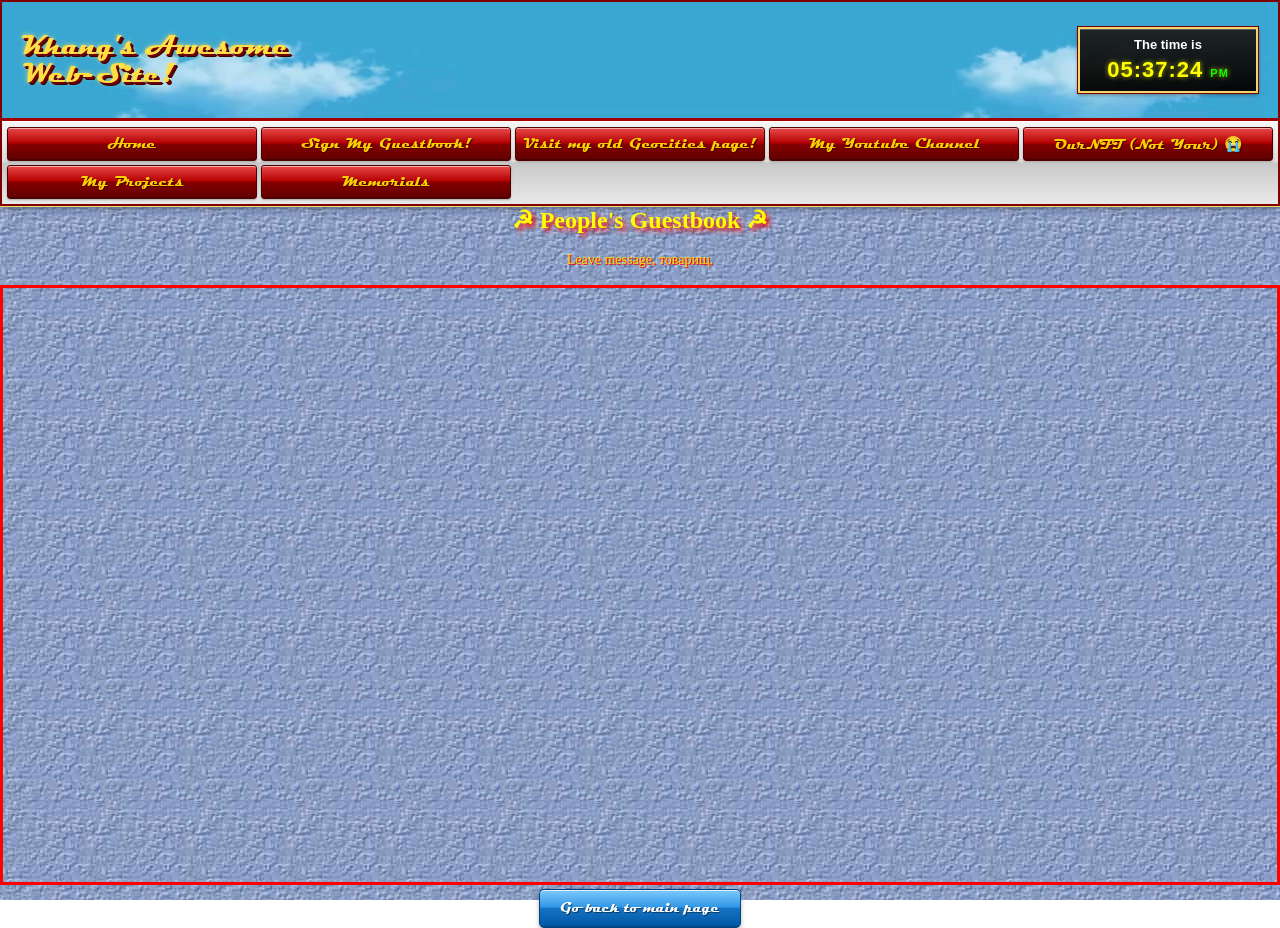
<file: website/guestbook.html>
<!doctype html>
<html lang="vi">
  <head>
    <meta charset="UTF-8" />
    <meta name="viewport" content="width=device-width, initial-scale=1.0" />
    <title>My Website!</title>
    <link rel="icon" href="../avicon.ico" type="image/x-icon" />
    <link rel="shortcut icon" href="../favicon.ico" type="image/x-icon" />
    <link rel="stylesheet" href="../css/style.css" />
    <script src="../css/script.js"></script>
  </head>

  <style>
    body {
      background-image: url("../img/0000201-tile.jpg");
      background-repeat: repeat;
      background-attachment: fixed;
    }
  </style>
  

<header class="top-bar">
  <!-- Upper header: title and clock -->
  <div class="header-main">


<div class="logo">


  <a href="../index.html" class="logo-text">
    Khang's Awesome<br />
    Web-Site!
  </a>
</div>

<div class="vintage-clock-container">
  <div class="clock-label">The time is</div>
  <span id="clock-text">00:00:00</span>
</div>


  </div>

  <!-- Five-column navigation -->

  <nav class="header-navigation" aria-label="Main navigation">
    <ul class="nav-list">


  <li>
    <a href="../index.html" class="nav-link">Home</a>
  </li>

  <li>
    <a href="guestbook.html" class="nav-link">
      Sign My Guestbook!
    </a>
  </li>

  <li>
    <a href="https://kahng2000.neocities.org/" class="nav-link">
      Visit my old Geocities page!
    </a>
  </li>

  <li>
    <a href="youtube.html" class="nav-link">
      My Youtube Channel
    </a>
  </li>

  <li>
    <a href="nft.html" class="nav-link">
      OurNFT (Not Your) 😭
    </a>
  </li>

  <li>
    <a href="projects.html" class="nav-link">
      My Projects
    </a>
  </li>

  <li>
    <a href="memorial.html" class="nav-link">
      Memorials
    </a>
  </li>

</ul>


  </nav>
</header>
<center>
    <h2>☭ People's Guestbook ☭</h2>
    <p>Leave message, товарищ.</p>

    <iframe 
    src="https://comradekhang.atabook.org/"
    width="100%" 
    height="600"
    style="border:3px solid red;">
    </iframe>
    <button class="glossy-button" onclick="location.href='../index.html'">Go back to main page</button>
</center>
      </body>
</html>
</file>
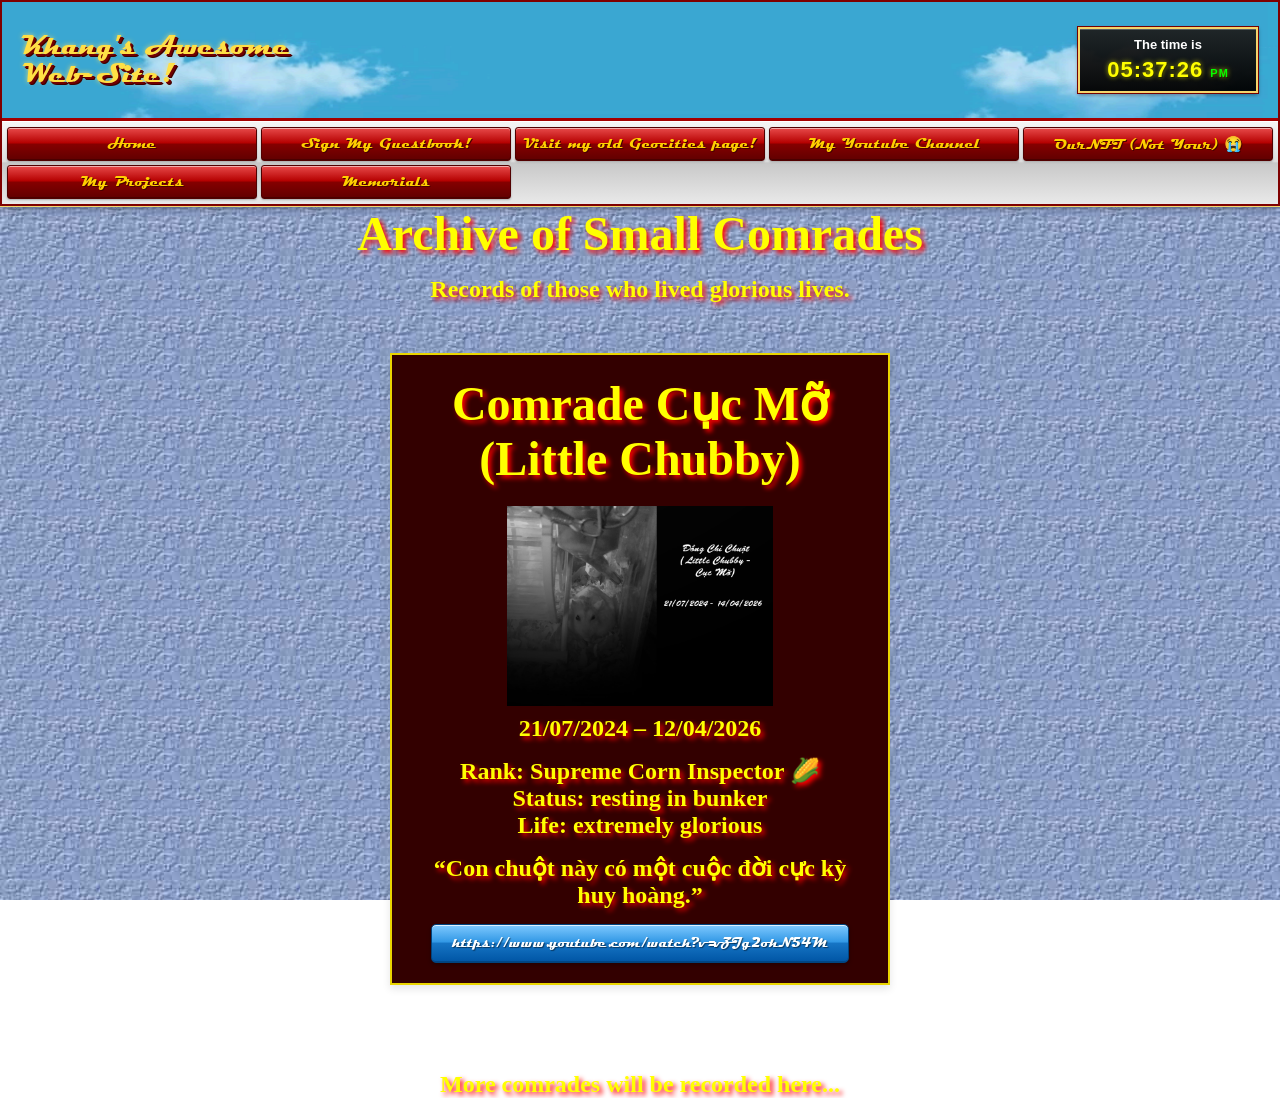
<file: website/memorial.html>
<!doctype html>
<html lang="vi">
  <head>
    <meta charset="UTF-8" />
    <meta name="viewport" content="width=device-width, initial-scale=1.0" />
    <title>My Website!</title>
    <link rel="icon" href="../avicon.ico" type="image/x-icon" />
    <link rel="shortcut icon" href="../favicon.ico" type="image/x-icon" />
    <link rel="stylesheet" href="../css/style.css" />
    <script src="../css/script.js"></script>
  </head>

  <style>
    body {
      background-image: url("../img/0000201-tile.jpg");
      background-repeat: repeat;
      background-attachment: fixed;
    }
  </style>
  

<header class="top-bar">
  <!-- Upper header: title and clock -->
  <div class="header-main">


<div class="logo">


  <a href=".../index.html" class="logo-text">
    Khang's Awesome<br />
    Web-Site!
  </a>
</div>

<div class="vintage-clock-container">
  <div class="clock-label">The time is</div>
  <span id="clock-text">00:00:00</span>
</div>


  </div>

  <!-- Five-column navigation -->

  <nav class="header-navigation" aria-label="Main navigation">
    <ul class="nav-list">


  <li>
    <a href="../index.html" class="nav-link">Home</a>
  </li>

  <li>
    <a href="guestbook.html" class="nav-link">
      Sign My Guestbook!
    </a>
  </li>

  <li>
    <a href="https://kahng2000.neocities.org/" class="nav-link">
      Visit my old Geocities page!
    </a>
  </li>

  <li>
    <a href="youtube.html" class="nav-link">
      My Youtube Channel
    </a>
  </li>

  <li>
    <a href="nft.html" class="nav-link">
      OurNFT (Not Your) 😭
    </a>
  </li>

  <li>
    <a href="projects.html" class="nav-link">
      My Projects
    </a>
  </li>

  <li>
    <a href="memorial.html" class="nav-link">
      Memorials
    </a>
  </li>

</ul>


  </nav>
</header>

    <center>

<h1>Archive of Small Comrades</h1>
<h2>Records of those who lived glorious lives.</h2>

<div class="rectangle-container">
  <h1>Comrade Cục Mỡ (Little Chubby)</h1>
  <img src="../img/Dong_chi_chuot.png" height="200" />
  <h2>
        21/07/2024 – 12/04/2026
  </h2>
  <h2>
    Rank: Supreme Corn Inspector 🌽<br>
    Status: resting in bunker<br>
    Life: extremely glorious
  </h2>
  <h2>
    “Con chuột này có một cuộc đời cực kỳ huy hoàng.”
  </h2>

  <button class="glossy-button" onclick="window.location.href='https://www.youtube.com/watch?v=vZJg2ohN54M'">https://www.youtube.com/watch?v=vZJg2ohN54M</button>
</div>
<br><br>
<h2>More comrades will be recorded here...</h2>

</center>
      </div>
</center>
      </body>
</html>
</file>
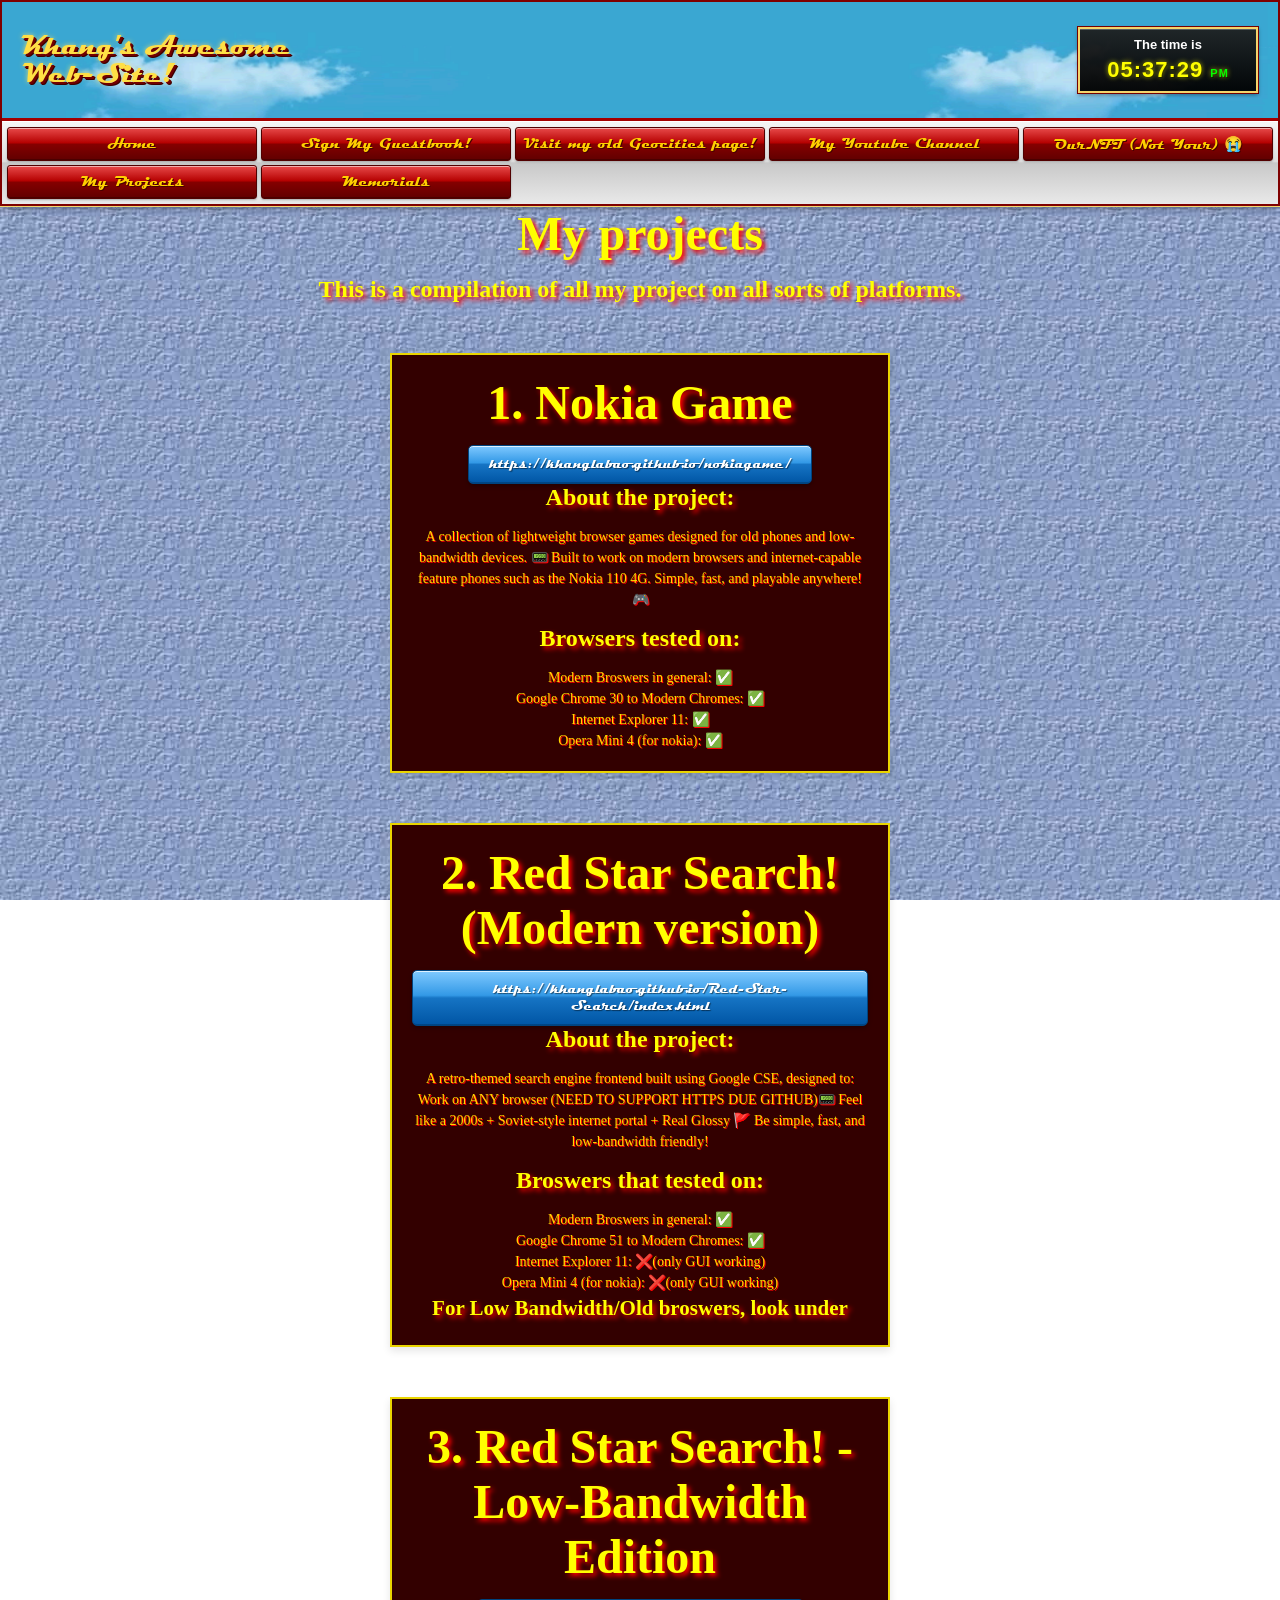
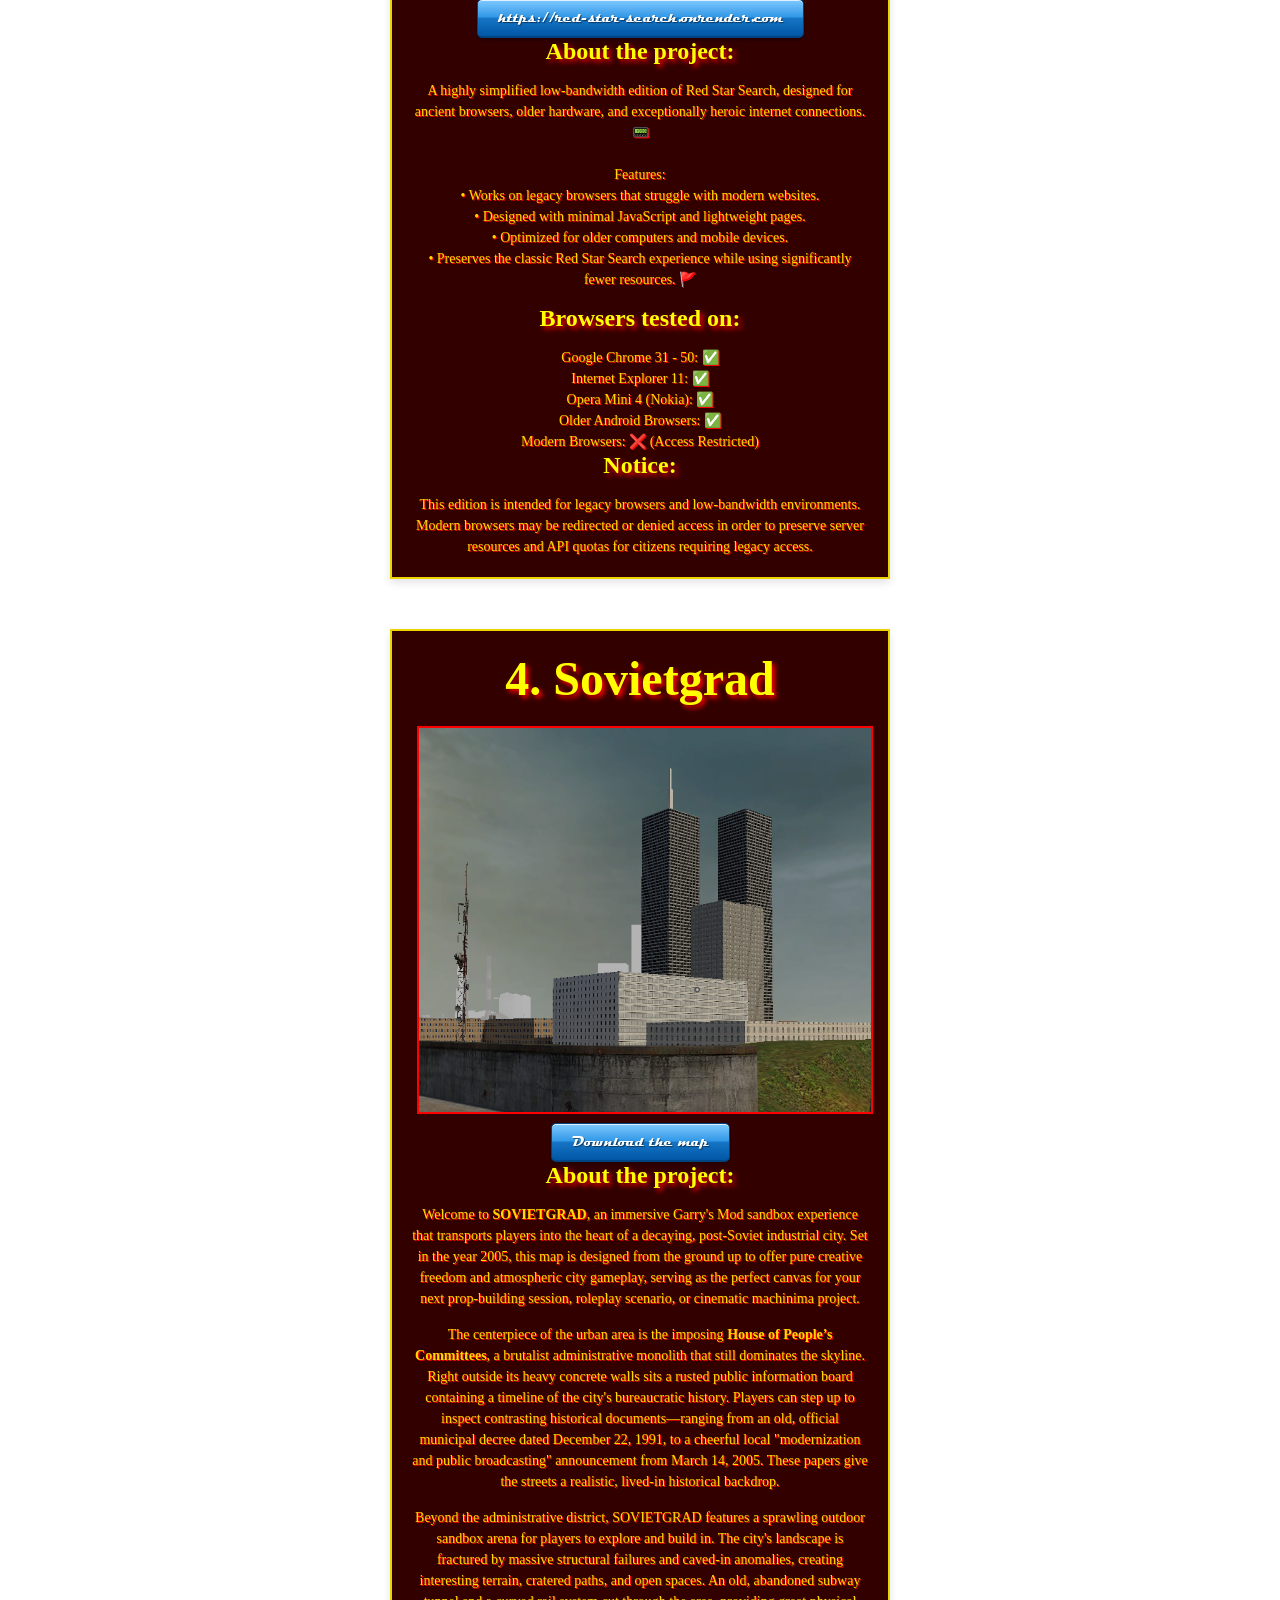
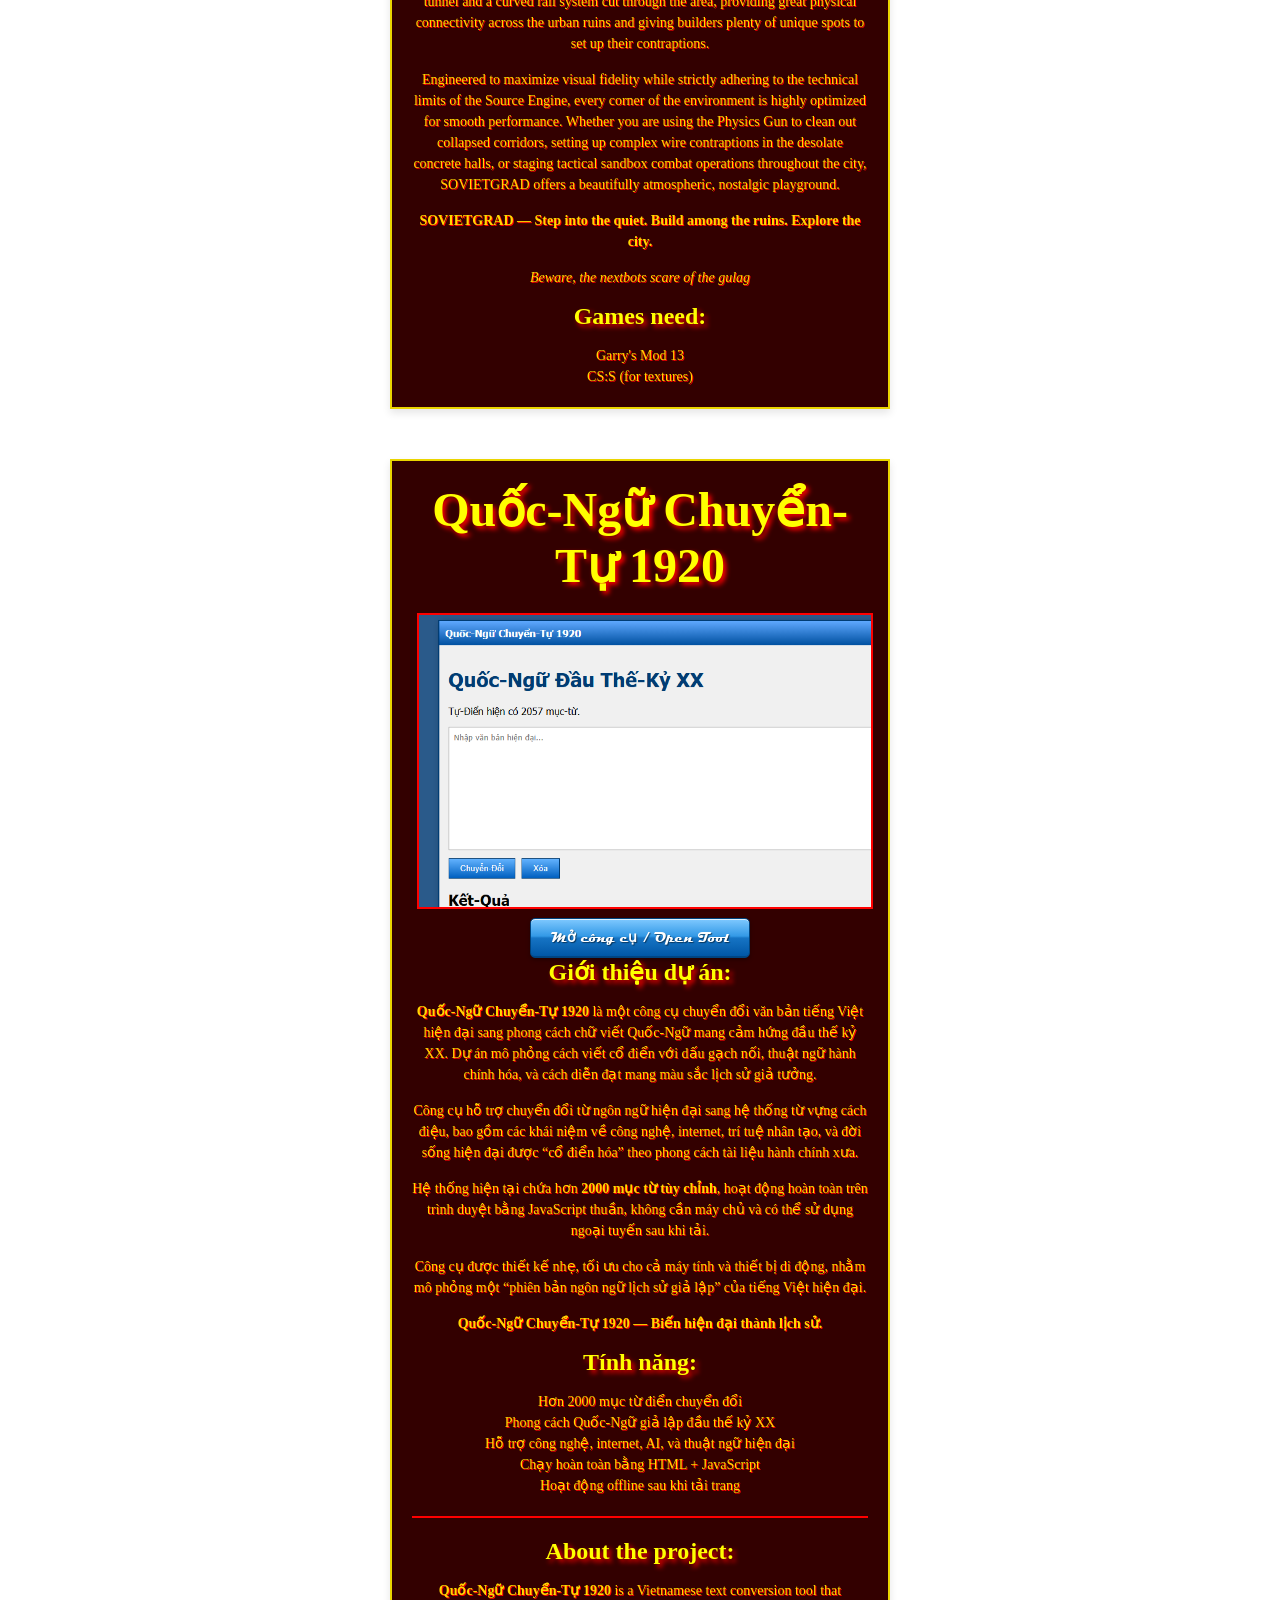
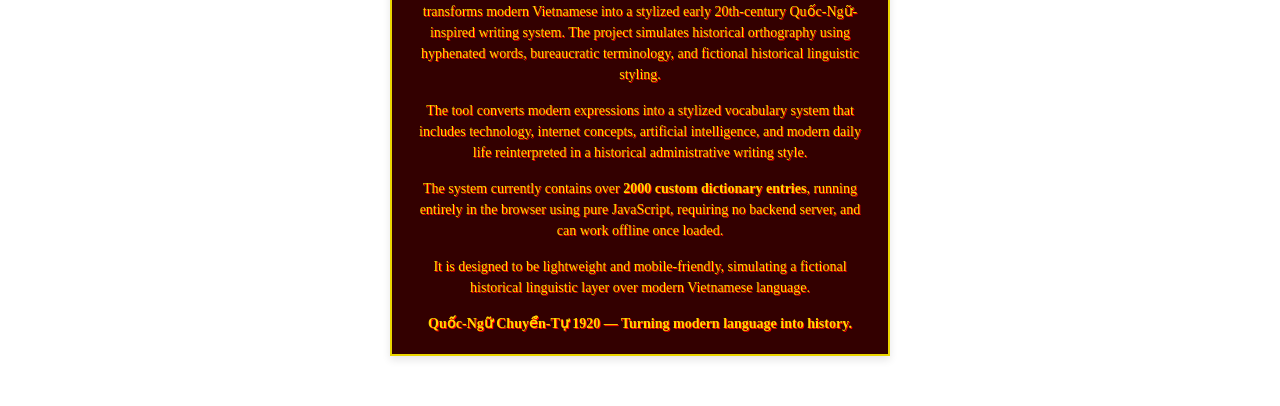
<file: website/projects.html>
<!doctype html>
<html lang="vi">
  <head>
    <meta charset="UTF-8" />
    <meta name="viewport" content="width=device-width, initial-scale=1.0" />
    <title>My Website!</title>
    <link rel="icon" href="../avicon.ico" type="image/x-icon" />
    <link rel="shortcut icon" href="../favicon.ico" type="image/x-icon" />
    <link rel="stylesheet" href="../css/style.css" />
    <script src="../css/script.js"></script>
  </head>

  <style>
    body {
      background-image: url("../img/0000201-tile.jpg");
      background-repeat: repeat;
      background-attachment: fixed;
    }
  </style>
  

<header class="top-bar">
  <!-- Upper header: title and clock -->
  <div class="header-main">


<div class="logo">


  <a href="../index.html" class="logo-text">
    Khang's Awesome<br />
    Web-Site!
  </a>
</div>

<div class="vintage-clock-container">
  <div class="clock-label">The time is</div>
  <span id="clock-text">00:00:00</span>
</div>


  </div>

  <!-- Five-column navigation -->

  <nav class="header-navigation" aria-label="Main navigation">
    <ul class="nav-list">


  <li>
    <a href="../index.html" class="nav-link">Home</a>
  </li>

  <li>
    <a href="guestbook.html" class="nav-link">
      Sign My Guestbook!
    </a>
  </li>

  <li>
    <a href="https://kahng2000.neocities.org/" class="nav-link">
      Visit my old Geocities page!
    </a>
  </li>

  <li>
    <a href="youtube.html" class="nav-link">
      My Youtube Channel
    </a>
  </li>

  <li>
    <a href="nft.html" class="nav-link">
      OurNFT (Not Your) 😭
    </a>
  </li>

  <li>
    <a href="projects.html" class="nav-link">
      My Projects
    </a>
  </li>

  <li>
    <a href="memorial.html" class="nav-link">
      Memorials
    </a>
  </li>

</ul>


  </nav>
</header>

<center>
    <h1>My projects</h1>
    <h2>This is a compilation of all my project on all sorts of platforms.</h2>

      <div class="rectangle-container">
        <h1>1. Nokia Game</h1>
        <button class="glossy-button" onclick="window.location.href='https://khanglabao.github.io/nokiagame/'">https://khanglabao.github.io/nokiagame/</button>
        <h2>About the project:</h2>
        <p>
A collection of lightweight browser games designed for old phones and low-bandwidth devices. 📟
Built to work on modern browsers and internet-capable feature phones such as the Nokia 110 4G.
Simple, fast, and playable anywhere! 🎮
</p>

<h2>Browsers tested on:</h2>
        <ul style="  color: #ffd800; text-shadow: 1px 1px 0 #ff0000; font-size: 14px; line-height: 1.5;">
          <li>Modern Broswers in general: ✅</li> <br>
          <li>Google Chrome 30 to Modern Chromes: ✅</li> <br>
          <li>Internet Explorer 11: ✅</li> <br>
          <li>Opera Mini 4 (for nokia): ✅</li>
      
      </div>

      <div class="rectangle-container">
        <h1>2. Red Star Search! (Modern version)</h1>
        <button class="glossy-button" onclick="window.location.href='https://khanglabao.github.io/Red-Star-Search/index.html'">https://khanglabao.github.io/Red-Star-Search/index.html</button>
        <h2>About the project:</h2>
        <p>A retro-themed search engine frontend built using Google CSE, designed to: Work on ANY browser (NEED TO SUPPORT HTTPS DUE GITHUB)📟 Feel like a 2000s + Soviet-style internet portal + Real Glossy 🚩 Be simple, fast, and low-bandwidth friendly!</p>
        <h2>Broswers that tested on:</h2>
        <ul style="  color: #ffd800;
        text-shadow: 1px 1px 0 #ff0000; font-size: 14px; line-height: 1.5;">
          <li>Modern Broswers in general: ✅</li> <br>
          <li>Google Chrome 51 to Modern Chromes: ✅</li> <br>
          <li>Internet Explorer 11: ❌(only GUI working)</li> <br>
          <li>Opera Mini 4 (for nokia): ❌(only GUI working)</li>

          <h2>For Low Bandwidth/Old broswers, look under</h2>


      </div>

<div class="rectangle-container">
    <h1>3. Red Star Search! - Low-Bandwidth Edition</h1>


<button class="glossy-button"
    onclick="window.location.href='https://red-star-search.onrender.com'">
    https://red-star-search.onrender.com
</button>

<h2>About the project:</h2>

<p>
    A highly simplified low-bandwidth edition of Red Star Search,
    designed for ancient browsers, older hardware, and exceptionally
    heroic internet connections.
    📟
    <br><br>

    Features:
    <br>
    • Works on legacy browsers that struggle with modern websites.
    <br>
    • Designed with minimal JavaScript and lightweight pages.
    <br>
    • Optimized for older computers and mobile devices.
    <br>
    • Preserves the classic Red Star Search experience while using
    significantly fewer resources.
    🚩
</p>

<h2>Browsers tested on:</h2>

<ul style="color:#ffd800;
           text-shadow:1px 1px 0 #ff0000;
           font-size:14px;
           line-height:1.5;">

    <li>Google Chrome 31 - 50: ✅</li><br>

    <li>Internet Explorer 11: ✅</li><br>

    <li>Opera Mini 4 (Nokia): ✅</li><br>

    <li>Older Android Browsers: ✅</li><br>

    <li>Modern Browsers: ❌ (Access Restricted)</li><br>

</ul>

<h2>Notice:</h2>

<p>
    This edition is intended for legacy browsers and low-bandwidth
    environments.
    Modern browsers may be redirected or denied access in order to
    preserve server resources and API quotas for citizens requiring
    legacy access.
</p>


</div>


            <div class="rectangle-container">
        <h1>4. Sovietgrad</h1>
        <img src="../img/sovietgrad.png" alt="Sovietgrad map preview" style="width:100%; border:2px solid red;">
        <button class="glossy-button" onclick="window.location.href='https://khanglabao.github.io/mainwebsite/download/gm_city_beta_d_d_d_29_06_2026.rar'">Download the map</button>
        <h2>About the project:</h2>
        <p>Welcome to <strong>SOVIETGRAD</strong>, an immersive Garry's Mod sandbox experience that transports players into the heart of a decaying, post-Soviet industrial city. Set in the year 2005, this map is designed from the ground up to offer pure creative freedom and atmospheric city gameplay, serving as the perfect canvas for your next prop-building session, roleplay scenario, or cinematic machinima project.</p>

<p>The centerpiece of the urban area is the imposing <strong>House of People’s Committees</strong>, a brutalist administrative monolith that still dominates the skyline. Right outside its heavy concrete walls sits a rusted public information board containing a timeline of the city's bureaucratic history. Players can step up to inspect contrasting historical documents—ranging from an old, official municipal decree dated December 22, 1991, to a cheerful local "modernization and public broadcasting" announcement from March 14, 2005. These papers give the streets a realistic, lived-in historical backdrop.</p>

<p>Beyond the administrative district, SOVIETGRAD features a sprawling outdoor sandbox arena for players to explore and build in. The city's landscape is fractured by massive structural failures and caved-in anomalies, creating interesting terrain, cratered paths, and open spaces. An old, abandoned subway tunnel and a curved rail system cut through the area, providing great physical connectivity across the urban ruins and giving builders plenty of unique spots to set up their contraptions.</p>

<p>Engineered to maximize visual fidelity while strictly adhering to the technical limits of the Source Engine, every corner of the environment is highly optimized for smooth performance. Whether you are using the Physics Gun to clean out collapsed corridors, setting up complex wire contraptions in the desolate concrete halls, or staging tactical sandbox combat operations throughout the city, SOVIETGRAD offers a beautifully atmospheric, nostalgic playground.</p>

<p><strong>SOVIETGRAD — Step into the quiet. Build among the ruins. Explore the city.</strong></p>
<p style="font-style: italic;">Beware, the nextbots scare of the gulag</p>
        <h2>Games need:</h2>
        <ul style="  color: #ffd800;
        text-shadow: 1px 1px 0 #ff0000; font-size: 14px; line-height: 1.5;">
          <li>Garry's Mod 13</li> <br>
          <li>CS:S (for textures)</li> <br>

      </div>


<div class="rectangle-container">
    <h1>Quốc-Ngữ Chuyển-Tự 1920</h1>

    <img src="../img/quocngu.png" alt="Quốc-Ngữ converter preview"
         style="width:100%; border:2px solid red;">

    <button class="glossy-button"
        onclick="window.location.href='https://khanglabao.github.io/Project_Quoc_Ngu'">
        Mở công cụ / Open Tool
    </button>

    <h2>Giới thiệu dự án:</h2>

    <p>
        <strong>Quốc-Ngữ Chuyển-Tự 1920</strong> là một công cụ chuyển đổi văn bản tiếng Việt hiện đại
        sang phong cách chữ viết Quốc-Ngữ mang cảm hứng đầu thế kỷ XX.
        Dự án mô phỏng cách viết cổ điển với dấu gạch nối, thuật ngữ hành chính hóa,
        và cách diễn đạt mang màu sắc lịch sử giả tưởng.
    </p>

    <p>
        Công cụ hỗ trợ chuyển đổi từ ngôn ngữ hiện đại sang hệ thống từ vựng cách điệu,
        bao gồm các khái niệm về công nghệ, internet, trí tuệ nhân tạo, và đời sống hiện đại
        được “cổ điển hóa” theo phong cách tài liệu hành chính xưa.
    </p>

    <p>
        Hệ thống hiện tại chứa hơn <strong>2000 mục từ tùy chỉnh</strong>, hoạt động hoàn toàn trên trình duyệt
        bằng JavaScript thuần, không cần máy chủ và có thể sử dụng ngoại tuyến sau khi tải.
    </p>

    <p>
        Công cụ được thiết kế nhẹ, tối ưu cho cả máy tính và thiết bị di động,
        nhằm mô phỏng một “phiên bản ngôn ngữ lịch sử giả lập” của tiếng Việt hiện đại.
    </p>

    <p>
        <strong>Quốc-Ngữ Chuyển-Tự 1920 — Biến hiện đại thành lịch sử.</strong>
    </p>

    <h2>Tính năng:</h2>
    <ul style="color: #ffd800; text-shadow: 1px 1px 0 #ff0000; font-size: 14px; line-height: 1.5;">
        <li>Hơn 2000 mục từ điển chuyển đổi</li><br>
        <li>Phong cách Quốc-Ngữ giả lập đầu thế kỷ XX</li><br>
        <li>Hỗ trợ công nghệ, internet, AI, và thuật ngữ hiện đại</li><br>
        <li>Chạy hoàn toàn bằng HTML + JavaScript</li><br>
        <li>Hoạt động offline sau khi tải trang</li><br>
    </ul>

    <hr style="margin:20px 0; border:1px solid red;">

    <h2>About the project:</h2>

    <p>
        <strong>Quốc-Ngữ Chuyển-Tự 1920</strong> is a Vietnamese text conversion tool that transforms modern Vietnamese
        into a stylized early 20th-century Quốc-Ngữ-inspired writing system.
        The project simulates historical orthography using hyphenated words,
        bureaucratic terminology, and fictional historical linguistic styling.
    </p>

    <p>
        The tool converts modern expressions into a stylized vocabulary system that includes
        technology, internet concepts, artificial intelligence, and modern daily life
        reinterpreted in a historical administrative writing style.
    </p>

    <p>
        The system currently contains over <strong>2000 custom dictionary entries</strong>,
        running entirely in the browser using pure JavaScript, requiring no backend server,
        and can work offline once loaded.
    </p>

    <p>
        It is designed to be lightweight and mobile-friendly, simulating a fictional
        historical linguistic layer over modern Vietnamese language.
    </p>

    <p>
        <strong>Quốc-Ngữ Chuyển-Tự 1920 — Turning modern language into history.</strong>
    </p>
</div>


</center>
      </body>
</html>
</file>
<file: css/style.css>
* {
  margin: 0;
  padding: 0;
  box-sizing: border-box;
}

ul {
  list-style: none;
}

li {
  display: inline-block;
}
@font-face {
  font-family: "Magneto";
  src: url("../fonts/Magneto-Bold.woff2") format("woff2");
  font-weight: bold;
  font-style: normal;
  font-display: swap;
} /* ========================================= SOVIET CLOUD HEADER — FULL WIDTH ========================================= */
.top-bar {
  width: 100%;
  max-width: none;
  margin: 0;
  box-sizing: border-box;
  border: 2px solid #7f0000;
  background: #d9eaff;
  box-shadow:
    0 0 0 1px #f5d76e,
    0 3px 8px rgba(0, 0, 0, 0.35);
  overflow: hidden;
} /* ========================================= SKY BACKGROUND / TOP SECTION ========================================= */
.header-main {
  min-height: 119px;
  width: 100%;
  box-sizing: border-box;
  display: flex;
  justify-content: space-between;
  align-items: center;
  gap: 16px;
  padding: 10px 20px;
  background-color: #83b9ed;
  background-image: url("../img/sky.gif");
  background-position: center;
  background-repeat: no-repeat;
  background-size: 100% 100%;
  border-bottom: 3px solid #a40000;
} /* ========================================= LEFT: SITE TITLE ========================================= */
.logo {
  display: flex;
  align-items: center;
  gap: 12px;
  min-width: 0;
}
.logo-image {
  height: 40px;
  width: auto;
  flex-shrink: 0;
  vertical-align: middle;
}
.logo-text {
  display: inline-block;
  color: #ffdf45;
  font-family: "Magneto", cursive;
  font-size: 27px;
  font-weight: bold;
  line-height: 1.05;
  text-decoration: none;
  text-shadow:
    2px 2px 0 #720000,
    3px 3px 0 #3e0000,
    0 0 5px rgba(255, 230, 100, 0.8);
  white-space: nowrap;
}
.logo-text:hover {
  color: #fff1a0;
} /* ========================================= RIGHT: DIGITAL CLOCK ========================================= */
.vintage-clock-container {
  box-sizing: border-box;
  flex-shrink: 0;
  min-width: 180px;
  padding: 8px 16px;
  color: #fff5a6;
  font-family: Tahoma, sans-serif;
  font-size: 13px;
  font-weight: bold;
  text-align: center;
  background: linear-gradient(
    to bottom,
    rgba(30, 30, 30, 0.94),
    rgba(0, 0, 0, 0.96)
  );
  border: 2px solid #f4d56c;
  outline: 1px solid #750000;
  box-shadow:
    inset 0 1px 0 rgba(255, 255, 255, 0.25),
    0 2px 4px rgba(0, 0, 0, 0.4);
}
.clock-label {
  margin-bottom: 5px;
  font-family: Tahoma, sans-serif;
  font-size: 13px;
  font-weight: bold;
  color: #fff;
}
#clock-text {
  display: block;
  color: #ffff00;
  font-family: Tahoma, sans-serif;
  font-size: 22px;
  font-weight: bold;
  letter-spacing: 1px;
  text-shadow:
    0 0 5px rgba(255, 255, 0, 0.7),
    1px 1px 0 #000;
} /* ========================================= FULL-WIDTH NAVIGATION BAR ========================================= */
.header-navigation {
  width: 100%;
  box-sizing: border-box;
  padding: 5px;
  background: linear-gradient(
    to bottom,
    #f5f5f5 0%,
    #dedede 48%,
    #c8c8c8 50%,
    #e9e9e9 100%
  );
  border-top: 1px solid #fff;
}
.nav-list {
  display: grid;
  width: 100%;
  grid-template-columns: repeat(5, minmax(0, 1fr));
  gap: 4px;
  list-style: none;
  margin: 0;
  padding: 0;
}
.nav-list li {
  min-width: 0;
  margin: 0;
  padding: 0;
} /* ========================================= GLOSSY SOVIET NAVIGATION BUTTONS ========================================= */
.nav-link {
  display: flex;
  width: 100%;
  min-height: 34px;
  height: 100%;
  box-sizing: border-box;
  justify-content: center;
  align-items: center;
  padding: 6px 5px;
  color: #ffd000;
  font-family: "Magneto", cursive;
  font-size: 15px;
  font-weight: bold;
  text-align: center;
  text-decoration: none;
  background: linear-gradient(
    to bottom,
    #e84a4a 0%,
    #b50000 47%,
    #850000 50%,
    #610000 100%
  );
  border: 1px solid #510000;
  border-radius: 3px;
  box-shadow:
    inset 0 1px 0 rgba(255, 255, 255, 0.55),
    inset 0 -1px 0 rgba(0, 0, 0, 0.25),
    0 1px 2px rgba(0, 0, 0, 0.25);
  text-shadow: 1px 1px 0 #480000;
  overflow-wrap: anywhere;
  transition:
    filter 0.15s ease,
    box-shadow 0.15s ease;
}
.nav-link:hover {
  color: #fff;
  background: linear-gradient(
    to bottom,
    #ff6666 0%,
    #d40000 47%,
    #a50000 50%,
    #750000 100%
  );
  filter: brightness(1.1);
  box-shadow:
    inset 0 1px 0 rgba(255, 255, 255, 0.7),
    0 0 4px rgba(255, 0, 0, 0.5);
}
.nav-link:active {
  background: linear-gradient(to bottom, #750000, #a50000);
  box-shadow: inset 0 2px 4px rgba(0, 0, 0, 0.5);
} /* ========================================= MEDIUM AND SMALL SCREENS ========================================= */
@media (max-width: 650px) {
  .header-main {
    flex-wrap: wrap;
    justify-content: center;
    padding: 12px;
  }
  .logo {
    justify-content: center;
  }
  .logo-text {
    font-size: 23px;
    white-space: normal;
  }
  .vintage-clock-container {
    min-width: 160px;
  }
  .nav-list {
    grid-template-columns: repeat(2, minmax(0, 1fr));
  }
}
@media (max-width: 360px) {
  .nav-list {
    grid-template-columns: 1fr;
  }
}
/* Welcome to my site text */

.container {
  margin-top: 40px;
  display: flex;
  flex-wrap: wrap;
  justify-content: center;
  gap: 10px;
}

img {
  display: inline-block;
  margin: 5px;
}

h1 {
  font-size: 48px;
  color: yellow;
  text-shadow: 3px 3px 5px red;
}

h2,
h3,
h4,
h5,
h6 {
  color: yellow;
  text-shadow: 3px 3px 5px red;
}

p {
  color: #ffd800;
  text-shadow: 1px 1px 0 #ff0000;
  font-size: 14px;
  line-height: 1.5;
}

.rectangle-container {
  width: 80%; /* Adjust width as needed */
  max-width: 500px; /* Optional: set a maximum width */
  margin: 50px auto; /* Centers the rectangle horizontally */
  padding: 20px; /* Space between the border and the text inside */
  border: 2px solid #ffee00e5; /* Creates the rectangle border */
  background-color: rgb(51, 0, 0); /* Optional: background color */
  box-shadow: 0 4px 8px rgba(0, 0, 0, 0.1); /* Optional: adds a subtle shadow */
}

/* Optional: additional general styling for the text to ensure it looks good */
/* If your h1, h2, and p are already fully styled, you can omit these. */
h1,
h2,
p {
  margin-bottom: 15px; /* Adds space between elements */
}

p:last-child,
h2:last-child {
  margin-bottom: 0; /* Removes extra space from the last element inside the container */
}

/* =========================================
   GLOSSY BLUE BUTTON
========================================= */

.glossy-button {
    display: inline-block;
    box-sizing: border-box;

    padding: 10px 20px;

    color: #fff;
    font-family: "Magneto", cursive;
    font-size: 14px;
    font-weight: bold;

    text-align: center;
    text-decoration: none;

    background: linear-gradient(
        to bottom,
        #7fc9ff 0%,
        #3399e6 45%,
        #1674c4 50%,
        #0055a4 100%
    );

    border: 1px solid #00447f;
    border-radius: 5px;

    box-shadow:
        inset 0 1px 0 rgba(255, 255, 255, 0.75),
        inset 0 -1px 0 rgba(0, 0, 0, 0.2),
        0 2px 4px rgba(0, 0, 0, 0.3);

    text-shadow: 1px 1px 1px rgba(0, 0, 0, 0.5);

    cursor: pointer;

    transition:
        background 0.2s ease,
        box-shadow 0.2s ease,
        filter 0.2s ease;
}

.glossy-button:hover {
    color: #fff;

    background: linear-gradient(
        to bottom,
        #a4dcff 0%,
        #51b0f5 45%,
        #2588d6 50%,
        #0866b5 100%
    );

    filter: brightness(1.05);

    box-shadow:
        inset 0 1px 0 rgba(255, 255, 255, 0.9),
        0 0 6px rgba(51, 153, 230, 0.6),
        0 3px 5px rgba(0, 0, 0, 0.3);
}

.glossy-button:active {
    background: linear-gradient(
        to bottom,
        #0055a4,
        #1674c4
    );

    box-shadow:
        inset 0 2px 5px rgba(0, 0, 0, 0.4);

    transform: translateY(1px);
}

.glossy-button:focus-visible {
    outline: 2px solid #ffdf45;
    outline-offset: 3px;
}
</file>
